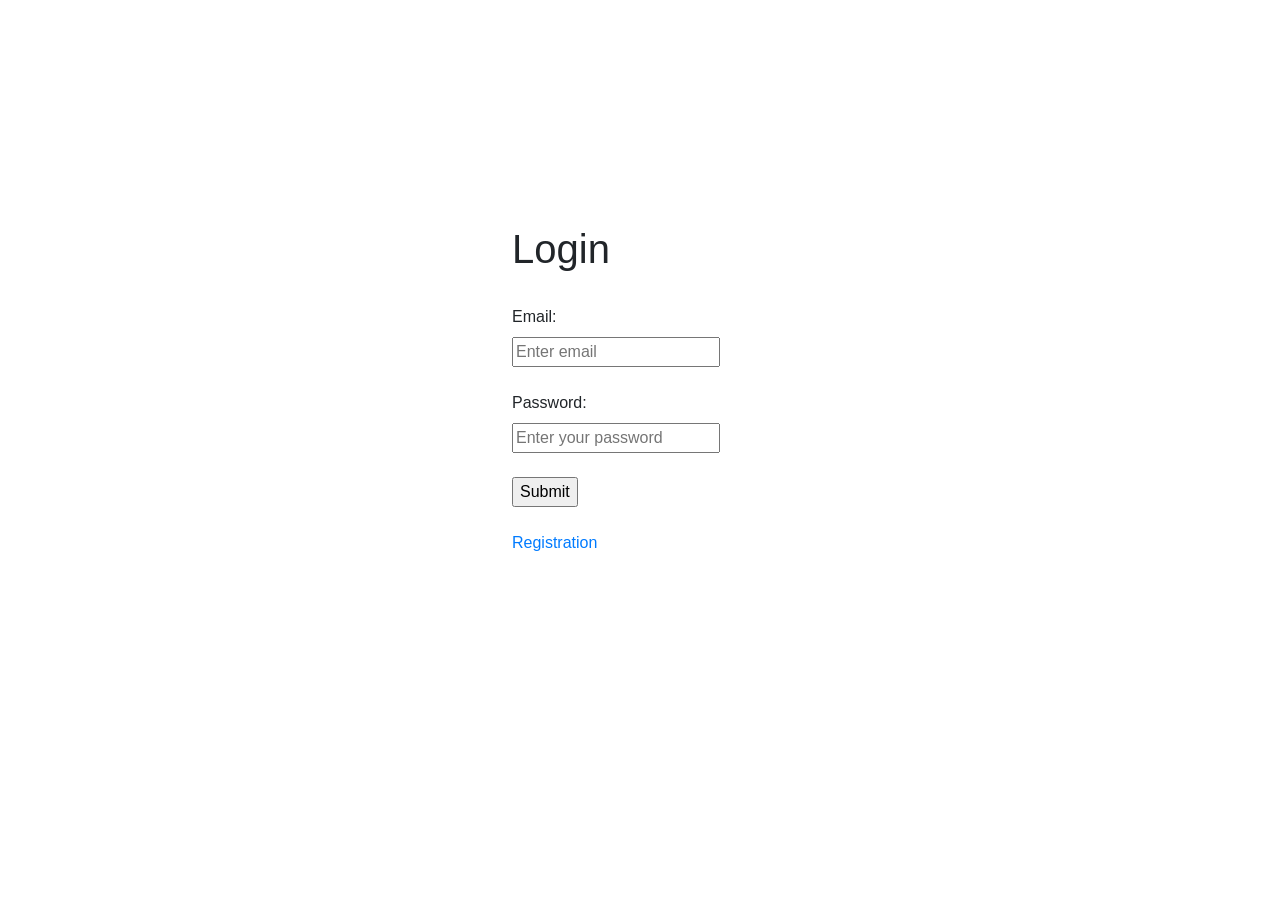
<file: IBweb/src/main/resources/static/index.html>
<!DOCTYPE html>
<html>
	<head>
		<meta charset="utf-8">
		<title>Login</title>
		<script src="https://ajax.googleapis.com/ajax/libs/jquery/3.3.1/jquery.min.js"></script>
	    <script src="https://stackpath.bootstrapcdn.com/bootstrap/4.3.1/js/bootstrap.min.js"></script>
		<script type="text/javascript" src="js/login.js"></script>
		<link rel="stylesheet" href="css/styles.css">
		<link rel="stylesheet" type="text/css" href="https://stackpath.bootstrapcdn.com/bootstrap/4.3.1/css/bootstrap.min.css"/>
	</head>
	<body>
		<h1>Login	</h1><br>
		<div id="login_form">
		    <form name="login" method="post" id="login">
		       	<label for="email">Email:</label><br>
		 		<input type="text" placeholder="Enter email" id="email"><br><br>
		 		<label for="password">Password:</label><br>
		 		<input type="password" placeholder="Enter your password" id="password"><br><br>
		 		<input type="submit" id="submit" value="Submit" class="button" />
		    </form>
		 </div><br>
		 <a href="register.html">Registration</a>
	</body>
</html>
</file>
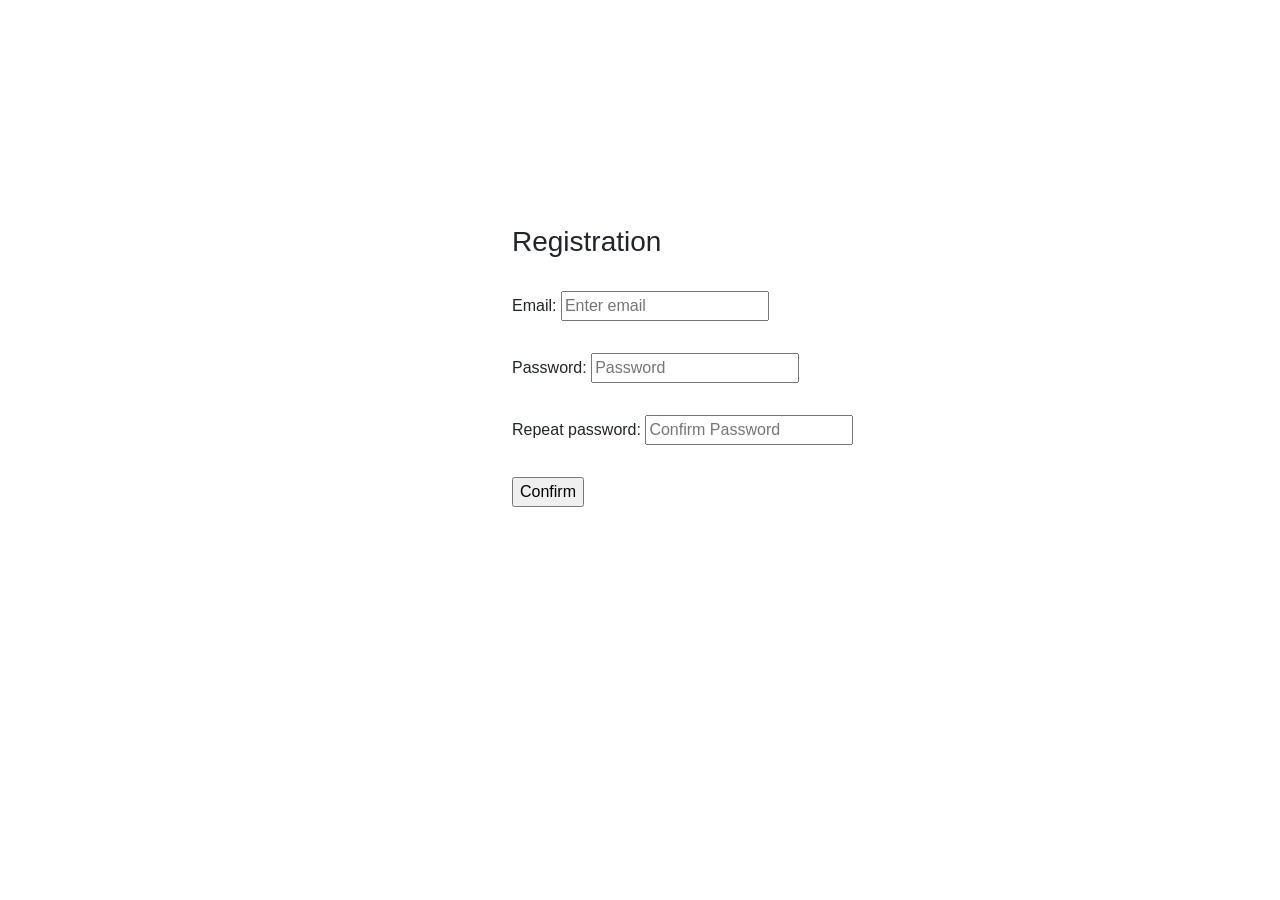
<file: IBweb/src/main/resources/static/register.html>
<!DOCTYPE html>
<html>
	<head>
		<meta charset="utf-8">
		<title>Registration</title>
		<script src="https://ajax.googleapis.com/ajax/libs/jquery/3.3.1/jquery.min.js"></script>
	    <script src="https://stackpath.bootstrapcdn.com/bootstrap/4.3.1/js/bootstrap.min.js"></script>
		<script type="text/javascript" src="js/register.js"></script>
		<link rel="stylesheet" href="css/styles.css">
		<link rel="stylesheet" type="text/css" href="https://stackpath.bootstrapcdn.com/bootstrap/4.3.1/css/bootstrap.min.css"/>
	</head>
	<body>
		<h3>Registration</h3>
		<form method="post">
			<div>	<br>
				<label>Email: <input id="email" placeholder="Enter email"></label>
			</div><br>
			<div>
				<label>Password: <input id="password" placeholder="Password" type="password"><br></label>
			</div><br>
			<div>
				<label>Repeat password: <input id="password_confirm" placeholder="Confirm Password" type="password"></label><br>
				<span id="password-error" style="display:none;">Passwords do not match.</span>
			</div><br>
			<div>
				<input type="submit" id="submit" value="Confirm">
			</div>
		</form>
	</body>
</html>
</file>
<file: IBweb/src/main/resources/static/css/styles.css>
body {
    left: 40%;
    top: 25%;
    margin-left: -25%;
    position: absolute;
    margin-top: -25%;
    
}
</file>
